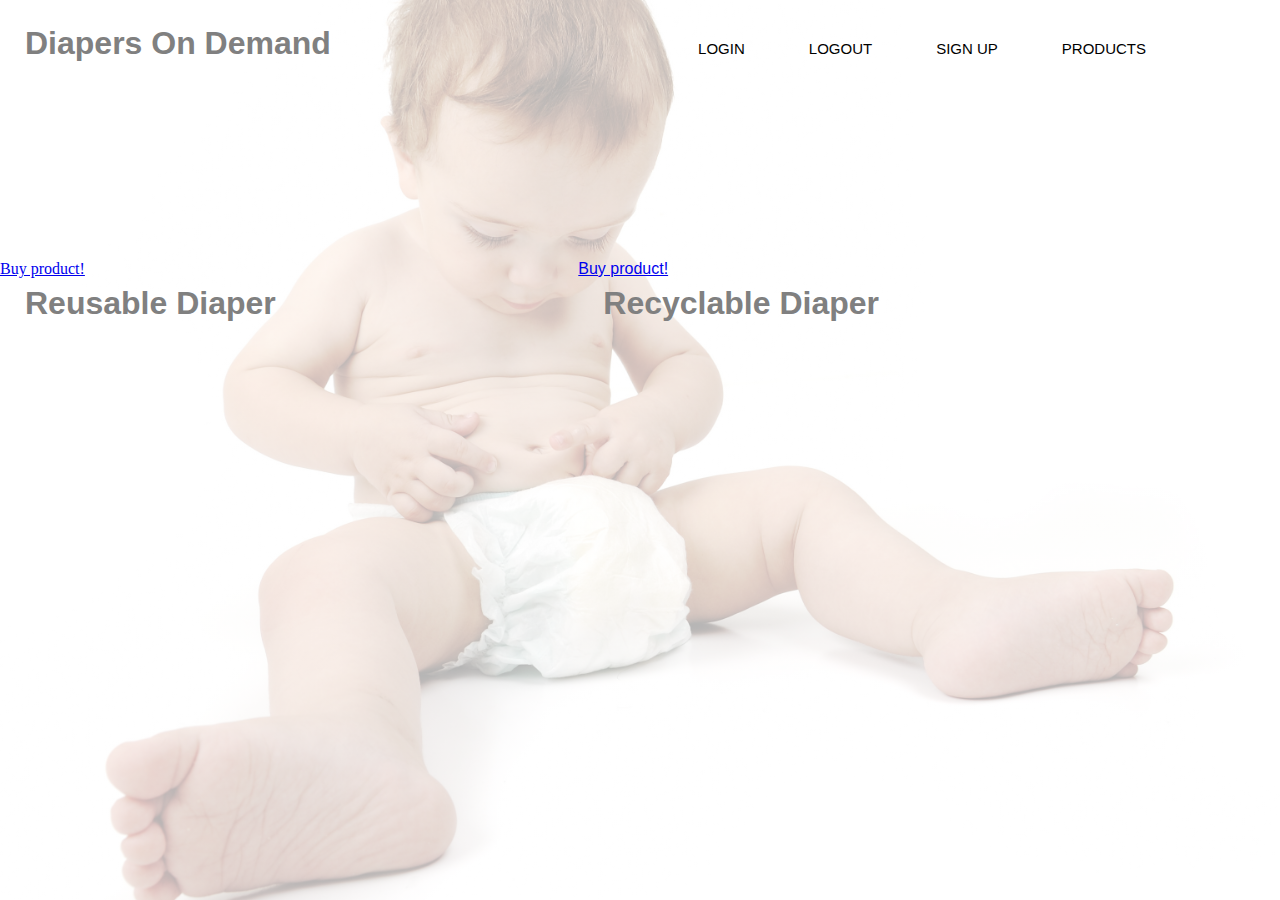
<file: Index.html>
<!DOCTYPE html>
<html lang="en">
<head>
    <meta charset="UTF-8">
    <meta name="viewport" content="width=device-width, initial-scale=1.0">
    <meta http-equiv="X-UA-Compatible" content="ie=edge">
    <title>Diapers On Demand</title>
   
    <!-- <link rel="stylesheet" href="../css/RegistrationFunction.css"> -->
    
</head>

<!-- Next we link the css file to this html -->
<link href="css/styleIndex.css" rel="stylesheet">



<body>
        <p id="showUserName"  onclick="redirectSubscription()"></p>

    <header>
        <!-- <img class="baby" src="Images/Baby_diaper.jpg"> -->
      <!-- <div class="baby"></div> -->
        <div class="row">
            <!-- Made the div for main navigation, and set the main nav. Then linked to the different pages. -->
        <ul class="main-nav">
            <li><a type="button" onclick="document.getElementById('id01').style.display='block'" style="width:auto;"></button>LOGIN</a> </li>
            <li><a type="button" onclick="logOut()" id="logout"> LOGOUT </a></li>
            <li><a href="Registration.html"> SIGN UP </a></li> <!-- Redirected to the registration page -->
            <li><a href="Product.html"> PRODUCTS </a></li>
            <li><a href="Subscription.html" id="subscription" style="display:none"> SUBSCRIPTION </a></li>
            
            
            


            
        </ul>
        </div>
        
        <div id="id01" class="modal">
                <!-- The class "modal-content animate allows us to open a new page by clicking on Login" -->
                <div class="modal-content animate">
                  <div class="imgcontainer">
    
                    <span onclick="document.getElementById('id01').style.display='none'" class="close" title="Close Modal">&times;</span>
                   
                   <!-- Adding a profile picture or icon -->
                    <!-- <img src="../Images/img_avatar2.png" alt="Avatar" class="avatar"> -->
                  </div>
                    <!--Login information on the Modal   -->
                  <div class="container">
                    
                    <!-- Creating textboxes for username and password -->
                    <input type="text" placeholder="Enter Username" name="username" id="loginUserInput" required>
                    <input type="password" placeholder="Enter Password" name="psw" id="loginPasswordInput" required>
                    <button type="login" id="login" onclick="logIn()">Login</button>
                    
                    <!-- Creating a span to show the message from ID -->
                    <span id="loginResult"></span>
                  </div>
                  
                  
                  </div>
                </div>
         </div>
        


        <h1>Diapers On Demand</h1>
    
    <!-- Creates first link to product #1 -->
    <div class="box1"> <!-- The class is to find in in CSS to style it -->
        <h1>Reusable Diaper</h1>
        <div class="button"> <!-- Creates division to find it in CSS to style it -->
            <a href="Product.html"> Buy product! </a> <!-- create a button"Buy product!" that link to a productpage-->
        </div>
    </div>
    
    <div class="box2"> <!-- The class is to find in in CSS to style it -->
        <h1>Recyclable Diaper</h1>
        <div class="button1"> <!-- Creates division to find it in CSS to style it -->
            <a href="Product.html"> Buy product! </a> <!-- create a button "Buy product!" that link to a productpage of recyclable Diaper-->
            
        </div>
    </div>

    </header>
    <script src="js/Login.js"></script>
    <script src="js/UserName.js"></script>
    <script src="js/Index.js"></script>

    

</body>
</html>
</file>
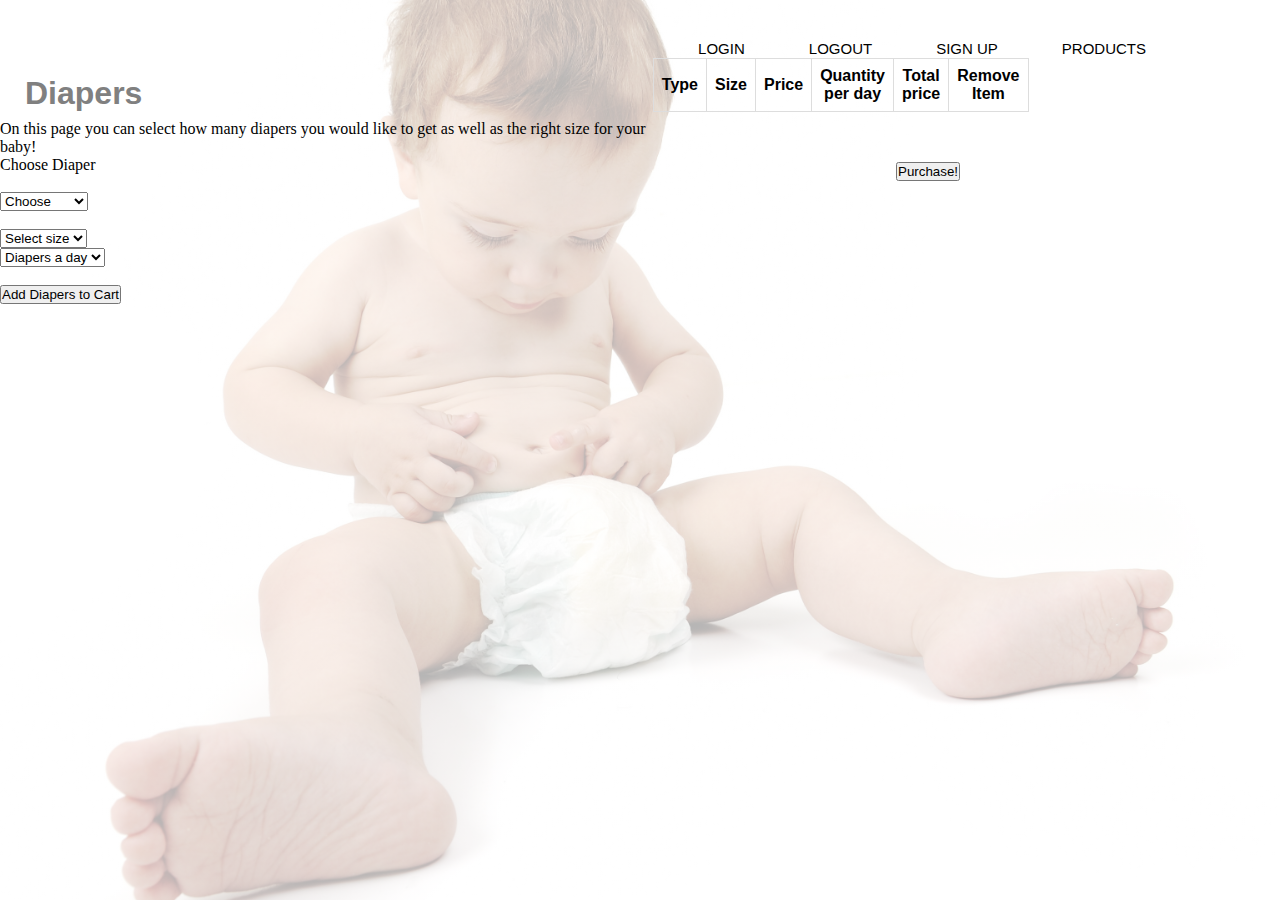
<file: Product.html>
<!DOCTYPE html>
<html lang="en">
<head>
    <meta charset="UTF-8">
    <meta name="viewport" content="width=device-width, initial-scale=1.0">
    <meta http-equiv="X-UA-Compatible" content="ie=edge">
    <title>Document</title>
    
   <!--  <link href="css/Productpage.css" rel="stylesheet"> --> <!-- How to do a good style for the table? -->
    <!-- Next we link the css file to this html -->
    <link href="css/styleIndex.css" rel="stylesheet">

</head>
<body>

    <p id="showUserName"  onclick="redirectSubscription()"></p>

    <header>
        <!-- <img class="baby" src="Images/Baby_diaper.jpg"> -->
        <!-- <div class="baby"></div> -->
        <div class="row">
            <!-- Made the div for main navigation, and set the main nav. Then linked to the different pages. -->
        <ul class="main-nav">
                <li><a type="button" onclick="document.getElementById('id01').style.display='block'" style="width:auto;"></button>LOGIN</a> </li>
                <li><a type="button" onclick="logOut()" id="logout"> LOGOUT </a></li>
                <li><a href="Registration.html"> SIGN UP </a></li> <!-- Redirected to the registration page -->
                <li><a href="Product.html"> PRODUCTS </a></li>
                <li><a href="Subscription.html" id="subscription" style="display:none"> SUBSCRIPTION </a></li>
                
            
        </ul>
        </div>
        
        <div id="id01" class="modal">
                <!-- The class "modal-content animate allows us to open a new page by clicking on Login" -->
                <div class="modal-content animate">
                    <div class="imgcontainer">
    
                    <span onclick="document.getElementById('id01').style.display='none'" class="close" title="Close Modal">&times;</span>
                    
                
                    </div>
                    <!--Login information on the Modal   -->
                    <div class="container">
                    
                    <!-- Creating textboxes for username and password -->
                    <input type="text" placeholder="Enter Username" name="username" id="loginUserInput" required>
                    <input type="password" placeholder="Enter Password" name="psw" id="loginPasswordInput" required>
                    <button type="login" id="login" onclick="logIn()">Login</button>
                    
                    <!-- Creating a span to show the message from ID -->
                    <span id="loginResult"></span>
                    </div>
                    
                    
                    </div>
                </div>
            </div>


    <div id="left" class="header" style="width:51%; margin-top: 50px; float: left;">
    <h1>Diapers</h1>
    </div>
    <br>
        <div id="leftLow" class="body" style="width:51%; margin-top: 70px; float: left;">
        <p>On this page you can select how many diapers you would like to get as well as the right size for your baby!</p>
            <div  class="selection" >
            <form>
                <p type="ChooseDiaper">Choose Diaper</p>
                <br>
                <select name="chooseDiaper" id="chooseDiaper">
                    <option value="Choose"  >Choose</option>
                    <option value="Recyclable">Recyclable</option>
                    <option value="Reusable">Reusable</option>
                </select>
                <br>
                
                <span id="price"></span>
                 
            <br>    
                <select id="diaperSize">
                    <option selected="">Select size</option>
                    <option>1</option>
                    <option>2</option>
                    <option>3</option>
                    <option>4</option>
                    <option>5</option>
                    <option>6</option>
              </select>
            <br>  
              <select id="diapersADay"> 
                <option selected="">Diapers a day</option>
                <option>1</option>
                <option>2</option>
                <option>3</option>
                <option>4</option>
                <option>5</option>
                <option>6</option>
              </select>
            </form>
            </div>
            <br>
            <button id="addItemToCart" name="addItemToCart" onClick="window.location.reload()" >Add Diapers to Cart</button> <!-- onclick: reloads the page so that the pushed items get shown in the table -->

        </div>    
      
            

           
        </div>

    </div>
        <div id="right" class="floatRight" style="width:49%; float: right;">
            <!-- Create the cart, which gets information from the local storage -->
            <!-- Table? -->
            <table id="tableCart">
                <thead>
                    <tr class="header" >
                        <th>Type</th>
                        <th>Size</th>
                        <th>Price</th>

                        <th>Quantity per day</th>
                        <th>Total price</th>
                        <th>Remove Item</th>
                    </tr>
                </thead>

                <tbody align="middle">
                    

                </tbody>

            </table>
            
        </div>

        <div id="right-below" class="floatRightBelow" style="width:30%; margin-top: 50px; float:right;"> 
            <button id="purchaseButton" >Purchase!</button>

        </div>

    <script src="js/UserClass.js"></script>
    <script src="js/Login.js"></script>
    <script src="js/UserName.js"></script>
    <script src="js/Index.js"></script>
    <script src="js/ProductClass.js"></script>
    <script src="js/LineItemClass.js"></script>
    <script src="js/Product.js"></script>
</body>
</file>
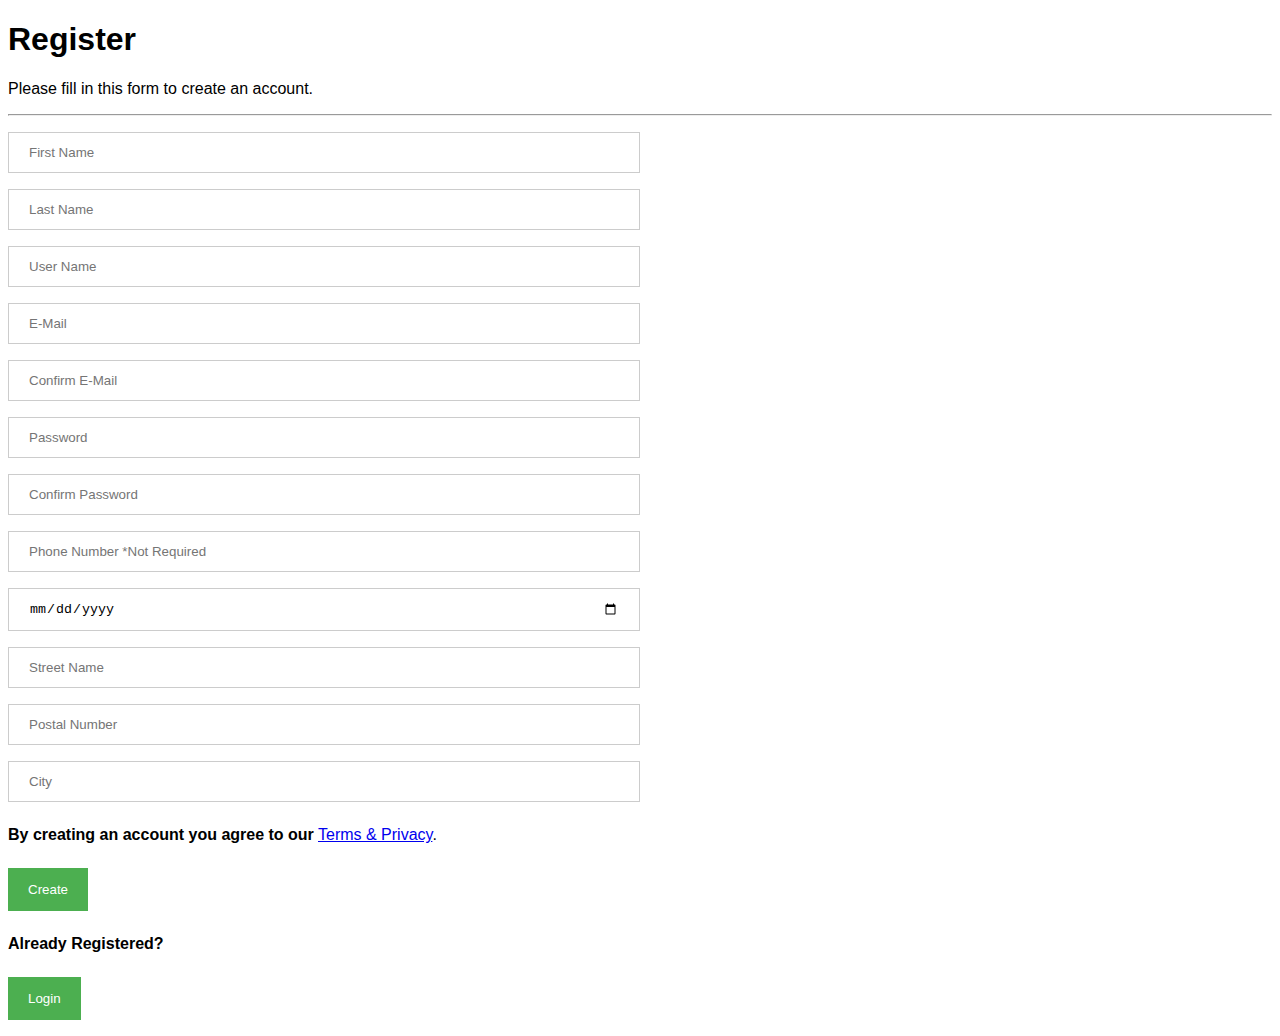
<file: Registration.html>
<!DOCTYPE html>
<html lang="en">
<head>
    <meta charset="UTF-8">
    <meta name="viewport" content="width=device-width, initial-scale=1.0">
    <meta http-equiv="X-UA-Compatible" content="ie=edge">
    <title>Document</title>

    <link rel="stylesheet" href="css/RegistrationFunction.css">
</head>
<body>
    
    <!-- Creating the Login page -->
    <div class="Login page">
        <h1>Register</h1>
        <p>Please fill in this form to create an account.</p>
        <hr> 
    <!-- Setting up the registration form -->
    <div class="form">
        <form class="register-form" id="form">
            
            <!-- User information: line 21 until 46 -->
            <input type="text" placeholder="First Name" id="regFirstName" required/>
            <input type="text" placeholder="Last Name" id="regLastName" required/>
            <input type="text" placeholder="User Name" id="regUserName" required/>
            <input type="email" placeholder="E-Mail" id="regEmail" required/>
            <input type="email" placeholder="Confirm E-Mail" id="regConfirmEmail" required/>

            <!-- Defining the password and its requirements -->
           
            <input type="password" placeholder="Password" name="p" id="regPassword" pattern="(?=.*\d)(?=.*[a-z])(?=.*[A-Z]).{8,}" 
            title="Must contain at least one number and one uppercase and lowercase letter, and at least 8 or more characters"
            required  minlength="8" maxlength="20" onkeyup='check();' /> 

            <!-- Check if the passwords match: confirmation password  -->

            <input type="password" placeholder="Confirm Password" id="regConfirmPassword" onkeyup='check();' required>
                <span id="message2"></span> 
                <!-- Span tag: to group inline-elements; a way to add to a part of a text or a part of a document-->

            <input type="number" placeholder="Phone Number *Not Required" id="regPhoneNumber" required/>

            <!-- Change type from "text" to "date" in order to see a pop up where you can select your date of birth-->
            <input type="date" placeholder="Date of Birth" id="regDateOfBirth" required/> 

            <input type="address" placeholder="Street Name" id="regStreetName" required/>
            <input type="postal number" placeholder="Postal Number" id="regPostalNumber" required/>
            <input type="text" placeholder="City" id="regCity"/>

            <p><b>By creating an account you agree to our</b> <a href="#">Terms & Privacy</a>.</p>
              <!-- On-Click button to sign up for our service -->
        
            <button  id="submit" style="width:auto;">Create</button>
                <span id="creationResult" ></span> 

            <!-- Creating a checkbox for Terms & Conditions -->
            <!-- <input type="checkbox" name="checkbox" id="agree" required/>  -->
            
             <p class="message3"> <b>Already Registered?</b> </p>
                       
        </form>          
    </div>
    </div>

    <button onclick="document.getElementById('id01').style.display='block'" style="width:auto;">Login</button>



    <!-- Creating an pop-up which shows the requirements for the password -->
    <!-- Source: https://www.w3schools.com/howto/howto_js_password_validation.asp -->
    <div id="message">
            <h3>Password must contain the following:</h3>
                <p id="letter" class="invalid">A <b>lowercase</b> letter</p>
                <p id="capital" class="invalid">A <b>capital (uppercase)</b> letter</p>
                <p id="number" class="invalid">A <b>number</b></p>
                <p id="length" class="invalid">Minimum <b>8 characters</b></p>
    </div>

<!-- Creating the Login-Button which redirects you to the Login. This page is called "modal"-->
<!-- Source: https://www.w3schools.com/howto/tryit.asp?filename=tryhow_css_login_form_modal -->
    <div id="id01" class="modal">
            <!-- The class "modal-content animate allows us to open a new page by clicking on Login" -->
            <div class="modal-content animate">
              <div class="imgcontainer">

                <span onclick="document.getElementById('id01').style.display='none'" class="close" title="Close Modal">&times;</span>
         
              </div>
                <!--Login information on the Modal   -->
              <div class="container">
                
                <!-- Creating textboxes for username and password -->
                <input type="text" placeholder="Enter Username" name="username" id="loginUserInput" required>
                <input type="password" placeholder="Enter Password" name="psw" id="loginPasswordInput" required>
                <button type="login" id="login" onclick="logIn()">Login</button>
                
                <!-- Creating a span to show the message from ID -->
                <span id="loginResult"></span>
              </div>
          
              
              </div>
            </div>
     </div>



    <script src="js/UserClass.js"></script>
    <script src="js/RegistrationFunction.js"></script>
    <script src="js/Login.js"></script>
    

</body>
</html>
</file>
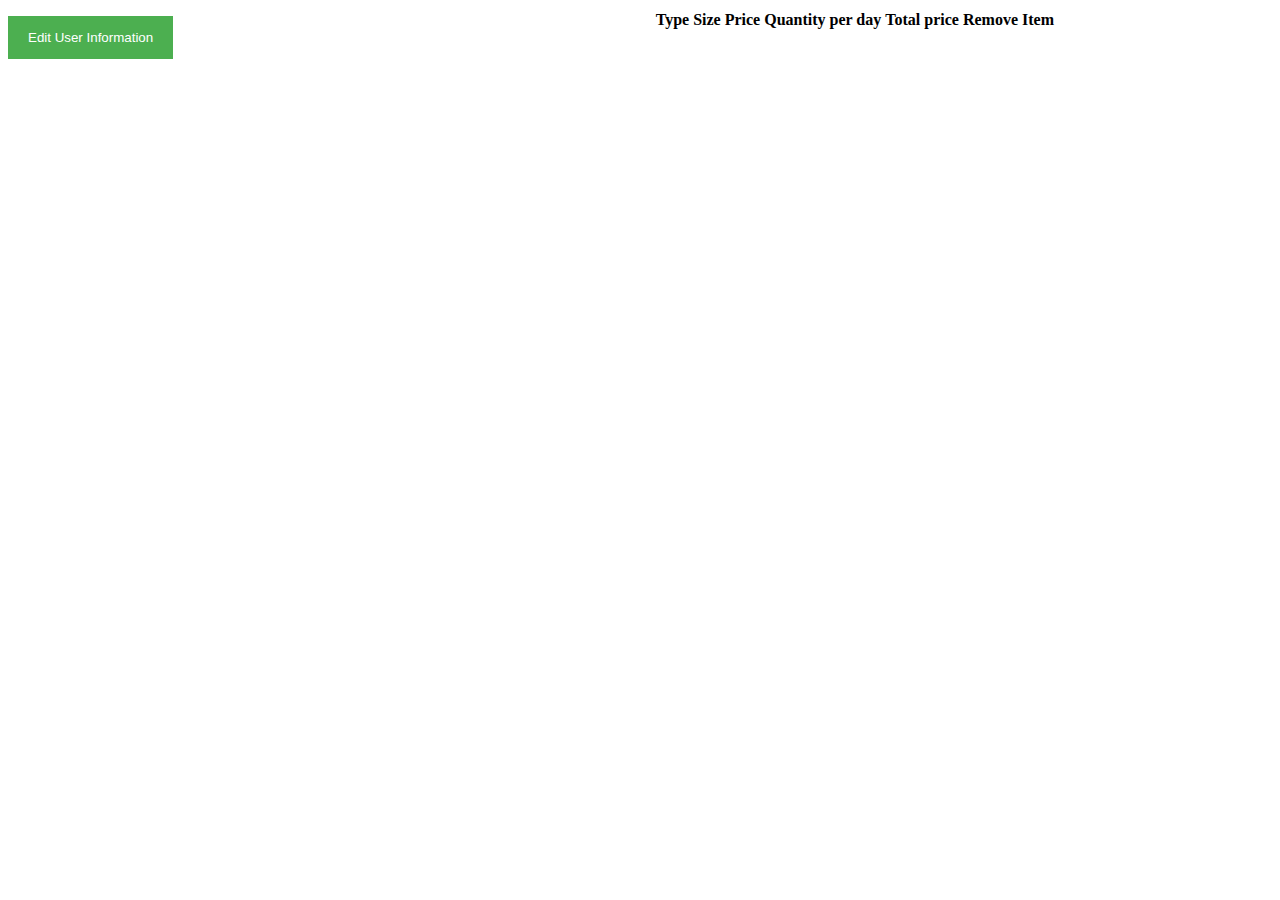
<file: Subscription.html>
<!DOCTYPE html>
<html lang="en">
<head>
    <meta charset="UTF-8">
    <meta name="viewport" content="width=device-width, initial-scale=1.0">
    <meta http-equiv="X-UA-Compatible" content="ie=edge">
    <title>Subscription</title>
    <link rel="stylesheet" href="css/SubscriptionChangeUserInfo.css">
</head>
<body>
        
<div id="userInfo" ></div>


<button onclick="document.getElementById('id02').style.display='block'" style="width:auto;">Edit User Information</button>

<div id="id02" class="modal">
   
    <div class="modal-content animate">
      <div class="imgcontainer">

        <span onclick="document.getElementById('id02').style.display='none'" class="close" title="Close Modal">&times;</span>
       
      </div>

      <div class="container">

    <div>
        <label for="username"> Username: </label>
        <input type="text" id="userName" name="username"  >
    </div>

    <div>
        <label for="firstname"> Firstname: </label>
        <input type="text" id="firstName" name="firstname"  >
    </div>

    <div>
        <label for="lastname"> Lastname: </label>
        <input type="text" id="lastName" name="lastname"  >
    </div>

    <div>
        <label for="email">Email:</label>
        <input type="email" id="email" >
    </div>

    <button type="edit" id="edit" onclick="editUser()" > Edit </button>
             </div>
  
      
      </div>
    </div>
    </div>
    <div id="right" class="floatRight" style="width:49%; float: right;">
        <!-- Create the cart, which gets information from the local storage -->
        <!-- Table? -->
        <table id="tableCart">
            <thead>
                <tr class="header" >
                    <th>Type</th>
                    <th>Size</th>
                    <th>Price</th>

                    <th>Quantity per day</th>
                    <th>Total price</th>
                    <th>Remove Item</th>
                </tr>
            </thead>

            <tbody align="middle">
                

            </tbody>

        </table>
        
    </div>
</div>

    
    <script src="js/LineItemClass.js"></script>
    <script src="js/Subscription.js"></script>
  
</body>
</html>
</file>
<file: css/RegistrationFunction.css>
/* Style all input fields */
input {
    width: 50%;
    padding: 12px 20px;
    border: 1px solid #ccc;
    box-sizing: border-box;
    border: 1px solid #ccc;
    display: inline-block;
    margin: 8px 0;
}


/* Style the submit button */
input[type=submit] {
    background-color: #4CAF50;
    color: white;
}

/* Style the container for inputs */
.container {
    background-color: #f1f1f1;
    padding: 20px;
    display: inline-block;
    position: relative;

}

/* The message box is shown when the user clicks on the password field */
#message {
    display:none;
    background: #f1f1f1;
    color: #000;
    position: center;
    padding: 20px;
    margin-top: auto;
}

#message p {
    padding: 10px 35px;
    font-size: 18px;
}

/* Add a green text color and a checkmark when the requirements are right */
.valid {
    color: green;
}

.valid:before {
    position: relative;
    left: -35px;
    /* content: "&#10004;"; */
    content: "√";
}

/* Add a red text color and an "x" icon when the requirements are wrong */
.invalid {
    color: red;
}

.invalid:before {
    position: relative;
    left: -35px;
    /* content: "&#10006;"; */
    content: "X";
}

body {font-family: Arial, Helvetica, sans-serif;}



/* Set a style for all buttons */
button {
    background-color: #4CAF50;
    color: white;
    padding: 14px 20px;
    margin: 8px 0;
    border: none;
    cursor: pointer;
    width: 100%;
}

button:hover {
    opacity: 0.8;
}


/* Center the image and position the close button */
.imgcontainer {
    text-align: center;
    margin: 24px 0 12px 0;
    position: relative;
}

img.avatar {
    width: 40%;
    border-radius: 50%;
}

.container {
    padding: 16px;
}

span.psw {
    float: right;
    padding-top: 16px;
}



/* The Modal (background) */
.modal {
    display: none; /* Hidden by default */
    position: fixed; /* Stay in place */
    z-index: 1; /* Sit on top */
    left: 0;
    top: 0;
    width: 100%; /* Full width */
    height: 100%; /* Full height */
    overflow: auto; /* Enable scroll if needed */
    background-color: rgb(0,0,0); /* Fallback color */
    background-color: rgba(0,0,0,0.4); /* Black w/ opacity */
    padding-top: 60px;
}

/* Modal Content/Box */
.modal-content {
    background-color: #fefefe;
    margin: 5% auto 15% auto; /* 5% from the top, 15% from the bottom and centered */
    border: 1px solid #888;
    width: 80%; /* Could be more or less, depending on screen size */
}

/* The Close Button (x) */
.close {
    position: absolute;
    right: 25px;
    top: 0;
    color: #000;
    font-size: 35px;
    font-weight: bold;
}

.close:hover,
.close:focus {
    color: red;
    cursor: pointer;
}

/* Add Zoom Animation
.animate {
    -webkit-animation: animatezoom 0.6s;
    animation: animatezoom 0.6s
}

@-webkit-keyframes animatezoom {
    from {-webkit-transform: scale(0)} 
    to {-webkit-transform: scale(1)}
}
    
@keyframes animatezoom {
    from {transform: scale(0)} 
    to {transform: scale(1)}
}

/* Change styles for span and cancel button on extra small screens */
/* @media screen and (max-width: 300px) {
    span.psw {
       display: block;
       float: none;
    }
    .cancelbtn {
       width: 100%;
    }
} */
</file>
<file: css/styleIndex.css>
*
{
    margin: 0;
    padding: 0;
}

/* linking css style to the "header" in index.html */
    /* header */
    /* header div.baby
    {
        background-image: url(../images/Baby_diaper.jpg);
        height: 100%;
        position: absolute;
        width: 100%;
        background-size: cover;
        background-position: center;
        opacity: 0.2;
        filter: alpha(opacity=20);
    } */
    
    /* 
    stack order of elements - "z-index"
    */
    header {
        background-image:linear-gradient(rgba(255,255,255,0.7),rgba(255,255,255,0.7)),url(../Images/Baby_diaper.jpg);
        height: 100vh;
        background-size: cover;
        background-position: center;
    }

    table {
        font-family: arial, sans-serif;
        border-collapse: collapse;
        width: 40%;
    }
    
    td, th {
        border: 1px solid #dddddd;
        text-align: middle;
        padding: 8px;
    }
    .main-nav {
    float: right;
    list-style: none;
    margin-top: 40px;
    margin-right: 100px;
    }

    .main-nav li {
    display: inline-block;
    }

    .main-nav li a {
    color: black;
    text-decoration: none;
    padding: 30px;
    font-family: "Helvetica", sans-serif;
    font-size: 15px;
    }

    .main-nav li a:hover {
    border: 1px solid black;
    }

    h1 {
        position: absolute;
        font-family: Arial, Helvetica, sans-serif;
        color: grey;  
        margin-top: 25px;
        margin-left: 25px;
    }

    .box1 {
        padding-top:260px;
        float: left;
    }
    .button1 {
        font-family: Arial, Helvetica, sans-serif
        
    }

    .box2 {
        padding-top: 260px;
        float: right;
    }

 /* The Modal (background) */
.modal {
    display: none; /* Hidden by default */
    position: fixed; /* Stay in place */
    z-index: 1; /* Sit on top */
    left: 0;
    top: 0;
    width: 100%; /* Full width */
    height: 100%; /* Full height */
    overflow: auto; /* Enable scroll if needed */
    background-color: rgb(0,0,0); /* Fallback color */
    background-color: rgba(0,0,0,0.4); /* Black w/ opacity */
    padding-top: 60px;
}

/* Modal Content/Box */
.modal-content {
    background-color: #fefefe;
    margin: 5% auto 15% auto; /* 5% from the top, 15% from the bottom and centered */
    border: 1px solid #888;
    width: 80%; /* Could be more or less, depending on screen size */
}

/* The Close Button (x) */
.close {
    position: absolute;
    right: 25px;
    top: 0;
    color: #000;
    font-size: 35px;
    font-weight: bold;
}

.close:hover,
.close:focus {
    color: red;
    cursor: pointer; }
</file>
<file: css/SubscriptionChangeUserInfo.css>
input {
    width: 50%;
    padding: 12px 20px;
    border: 1px solid #ccc;
    box-sizing: border-box;
    border: 1px solid #ccc;
    display: inline-block;
    margin: 8px 0;
}


.container {
    background-color: #f1f1f1;
    padding: 20px;
    display: inline-block;
    position: relative;

}

button {
    background-color: #4CAF50;
    color: white;
    padding: 14px 20px;
    margin: 8px 0;
    border: none;
    cursor: pointer;
    width: 100%;
}

button:hover {
    opacity: 0.8;
}

/* The Modal (background) */
.modal {
    display: none; /* Hidden by default */
    position: fixed; /* Stay in place */
    z-index: 1; /* Sit on top */
    left: 0;
    top: 0;
    width: 100%; /* Full width */
    height: 100%; /* Full height */
    overflow: auto; /* Enable scroll if needed */
    background-color: rgb(0,0,0); /* Fallback color */
    background-color: rgba(0,0,0,0.4); /* Black w/ opacity */
    padding-top: 60px;
}

/* Modal Content/Box */
.modal-content {
    background-color: #fefefe;
    margin: 5% auto 15% auto; /* 5% from the top, 15% from the bottom and centered */
    border: 1px solid #888;
    width: 80%; /* Could be more or less, depending on screen size */
}

/* The Close Button (x) */
.close {
    position: absolute;
    right: 25px;
    top: 0;
    color: #000;
    font-size: 35px;
    font-weight: bold;
}

.close:hover,
.close:focus {
    color: red;
    cursor: pointer;
}
</file>
